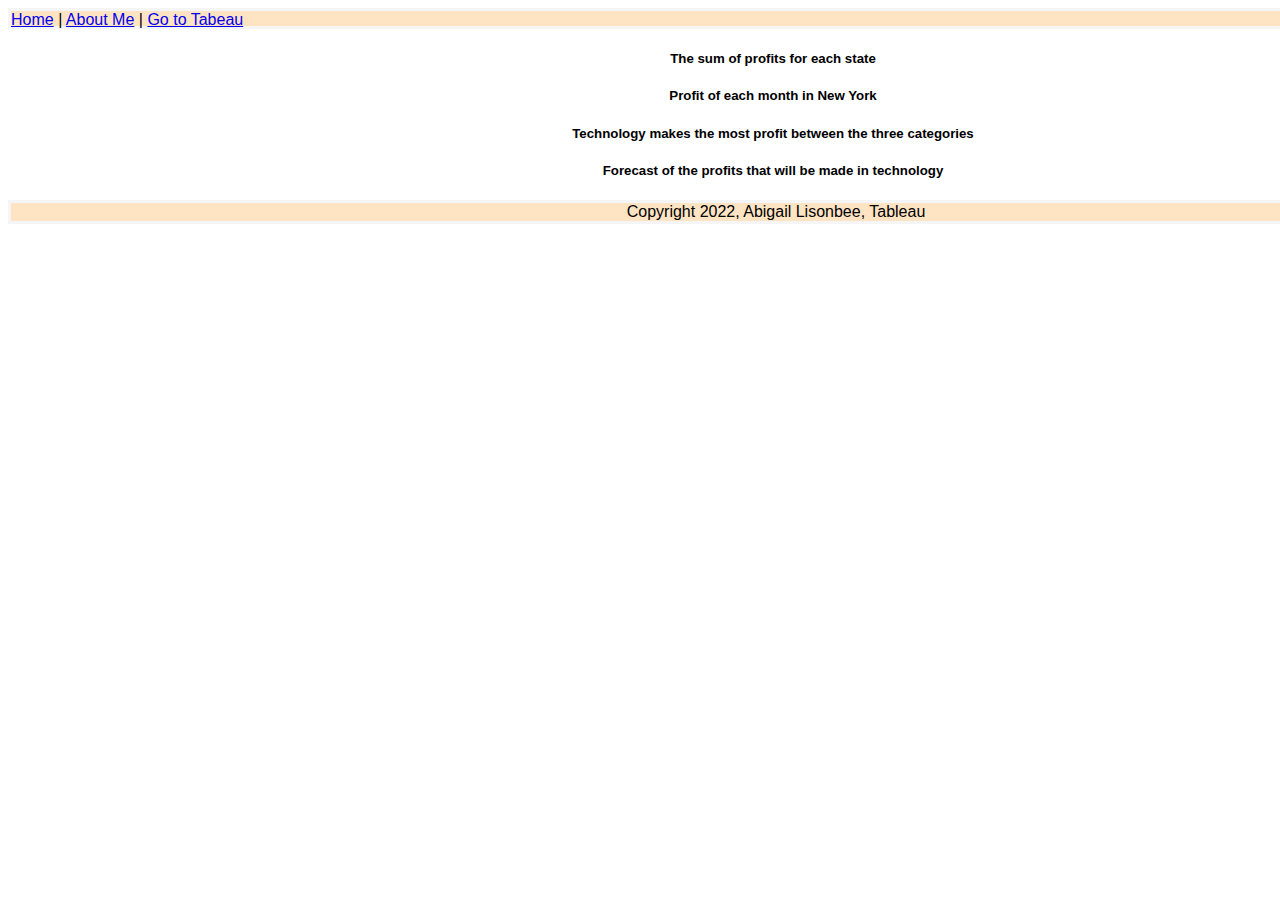
<file: htmlfolder/tab.html>
<!--Abigail Lisonbee, 4/10/22-->
<!DOCTYPE html>
<html>
    <head>
        <title> Abigail Lisonbee - tableau
        </title>
        <link href="../styles/bootstyles.css" rel="stylesheet" type="text/css">
        
    </head>
    <body>
        <div class="common header">
            <a href="../index.html">Home</a> |
            <a href="aboutme.html">About Me</a> |
            <a href="https://www.tableau.com/">Go to Tabeau</a>

        </div>
        <div class="mainbody">
            <div class='tableauPlaceholder' id='viz1650146867364' style='position: relative'><noscript><a href='#'><img alt='profitsbystate ' src='https:&#47;&#47;public.tableau.com&#47;static&#47;images&#47;pr&#47;profitbystate_16501437257960&#47;profitsbystate&#47;1_rss.png' style='border: none' /></a></noscript><object class='tableauViz'  style='display:none;'><param name='host_url' value='https%3A%2F%2Fpublic.tableau.com%2F' /> <param name='embed_code_version' value='3' /> <param name='site_root' value='' /><param name='name' value='profitbystate_16501437257960&#47;profitsbystate' /><param name='tabs' value='no' /><param name='toolbar' value='yes' /><param name='static_image' value='https:&#47;&#47;public.tableau.com&#47;static&#47;images&#47;pr&#47;profitbystate_16501437257960&#47;profitsbystate&#47;1.png' /> <param name='animate_transition' value='yes' /><param name='display_static_image' value='yes' /><param name='display_spinner' value='yes' /><param name='display_overlay' value='yes' /><param name='display_count' value='yes' /><param name='language' value='en-US' /><param name='filter' value='publish=yes' /></object></div>                <script type='text/javascript'>                    var divElement = document.getElementById('viz1650146867364');                    var vizElement = divElement.getElementsByTagName('object')[0];                    vizElement.style.width='100%';vizElement.style.height=(divElement.offsetWidth*0.75)+'px';                    var scriptElement = document.createElement('script');                    scriptElement.src = 'https://public.tableau.com/javascripts/api/viz_v1.js';                    vizElement.parentNode.insertBefore(scriptElement, vizElement);                </script>
            <h5 class="center">The sum of profits for each state</h5>
            <div class='tableauPlaceholder' id='viz1650147265317' style='position: relative'><noscript><a href='#'><img alt='profitofnewyork2012-2014 ' src='https:&#47;&#47;public.tableau.com&#47;static&#47;images&#47;pr&#47;profitNewYork20122014&#47;profitofnewyork2012-2014&#47;1_rss.png' style='border: none' /></a></noscript><object class='tableauViz'  style='display:none;'><param name='host_url' value='https%3A%2F%2Fpublic.tableau.com%2F' /> <param name='embed_code_version' value='3' /> <param name='site_root' value='' /><param name='name' value='profitNewYork20122014&#47;profitofnewyork2012-2014' /><param name='tabs' value='no' /><param name='toolbar' value='yes' /><param name='static_image' value='https:&#47;&#47;public.tableau.com&#47;static&#47;images&#47;pr&#47;profitNewYork20122014&#47;profitofnewyork2012-2014&#47;1.png' /> <param name='animate_transition' value='yes' /><param name='display_static_image' value='yes' /><param name='display_spinner' value='yes' /><param name='display_overlay' value='yes' /><param name='display_count' value='yes' /><param name='language' value='en-US' /><param name='filter' value='publish=yes' /></object></div>                <script type='text/javascript'>                    var divElement = document.getElementById('viz1650147265317');                    var vizElement = divElement.getElementsByTagName('object')[0];                    vizElement.style.width='100%';vizElement.style.height=(divElement.offsetWidth*0.75)+'px';                    var scriptElement = document.createElement('script');                    scriptElement.src = 'https://public.tableau.com/javascripts/api/viz_v1.js';                    vizElement.parentNode.insertBefore(scriptElement, vizElement);                </script>
            <h5 class="center">Profit of each month in New York</h5>
            <div class='tableauPlaceholder' id='viz1650147355733' style='position: relative'><noscript><a href='#'><img alt='profitybycategory ' src='https:&#47;&#47;public.tableau.com&#47;static&#47;images&#47;pr&#47;profitbycategory_16501438605400&#47;profitybycategory&#47;1_rss.png' style='border: none' /></a></noscript><object class='tableauViz'  style='display:none;'><param name='host_url' value='https%3A%2F%2Fpublic.tableau.com%2F' /> <param name='embed_code_version' value='3' /> <param name='site_root' value='' /><param name='name' value='profitbycategory_16501438605400&#47;profitybycategory' /><param name='tabs' value='no' /><param name='toolbar' value='yes' /><param name='static_image' value='https:&#47;&#47;public.tableau.com&#47;static&#47;images&#47;pr&#47;profitbycategory_16501438605400&#47;profitybycategory&#47;1.png' /> <param name='animate_transition' value='yes' /><param name='display_static_image' value='yes' /><param name='display_spinner' value='yes' /><param name='display_overlay' value='yes' /><param name='display_count' value='yes' /><param name='language' value='en-US' /><param name='filter' value='publish=yes' /></object></div>                <script type='text/javascript'>                    var divElement = document.getElementById('viz1650147355733');                    var vizElement = divElement.getElementsByTagName('object')[0];                    vizElement.style.width='100%';vizElement.style.height=(divElement.offsetWidth*0.75)+'px';                    var scriptElement = document.createElement('script');                    scriptElement.src = 'https://public.tableau.com/javascripts/api/viz_v1.js';                    vizElement.parentNode.insertBefore(scriptElement, vizElement);                </script>
            <h5 class="center">Technology makes the most profit between the three categories</h5>
            <div class='tableauPlaceholder' id='viz1650147467528' style='position: relative'><noscript><a href='#'><img alt='forecast ' src='https:&#47;&#47;public.tableau.com&#47;static&#47;images&#47;fo&#47;forecastoftechnology&#47;forecast&#47;1_rss.png' style='border: none' /></a></noscript><object class='tableauViz'  style='display:none;'><param name='host_url' value='https%3A%2F%2Fpublic.tableau.com%2F' /> <param name='embed_code_version' value='3' /> <param name='site_root' value='' /><param name='name' value='forecastoftechnology&#47;forecast' /><param name='tabs' value='no' /><param name='toolbar' value='yes' /><param name='static_image' value='https:&#47;&#47;public.tableau.com&#47;static&#47;images&#47;fo&#47;forecastoftechnology&#47;forecast&#47;1.png' /> <param name='animate_transition' value='yes' /><param name='display_static_image' value='yes' /><param name='display_spinner' value='yes' /><param name='display_overlay' value='yes' /><param name='display_count' value='yes' /><param name='language' value='en-US' /><param name='filter' value='publish=yes' /></object></div>                <script type='text/javascript'>                    var divElement = document.getElementById('viz1650147467528');                    var vizElement = divElement.getElementsByTagName('object')[0];                    vizElement.style.width='100%';vizElement.style.height=(divElement.offsetWidth*0.75)+'px';                    var scriptElement = document.createElement('script');                    scriptElement.src = 'https://public.tableau.com/javascripts/api/viz_v1.js';                    vizElement.parentNode.insertBefore(scriptElement, vizElement);                </script>
            <h5 class="center">Forecast of the profits that will be made in technology</h5>
        </div>
       
        <div class="common footer center">
            Copyright 2022, Abigail Lisonbee, Tableau
        </div>


       
    </body>
</html>

<!--so, I am suppose to have this as an external link, also create one form scratch? Where do I get the data?-->
<!--When it says use the alt properly, the only thing that comes to mind is images, anything else?-->
<!--not sure if my tablaeu is adjusting-->
<!--make sure to link your tab to your main page-->
</file>
<file: styles/bootstyles.css>
body{
    font-family: 'Gill Sans', 'Gill Sans MT', Calibri, 'Trebuchet MS', sans-serif;
}

.common{
    background-color: bisque;
    border: solid whitesmoke;
    position: relative;
}

.header{
    top: 0px;
    height: 15px;
    width: 1530px;
}

.mainbody{
    top: 10px;
    bottom: 10px;
    width: 1530px;
}

.center{
    text-align: center;
}


/*.topleft{
    top: 25px;
    left: 5px;
    right: 5px;
    height: 339px;
    width: 765px;
}

.bottomleft{
    top: 396px;
    bottom: 60px;
    left: 5px;
    width: 765px;


}

.topright{
    top: 25px;
    right: 5px;
    left: 735px;
    height: 339px;
    width: 765px;
}

.bottomright{
    top: 396px;
    bottom: 60px;
    left: 735px;
    width: 765px;
}*/

.footer{
    bottom: 0px;
    width: 1530px;
}

/*how do I make it automatically resize
</file>
